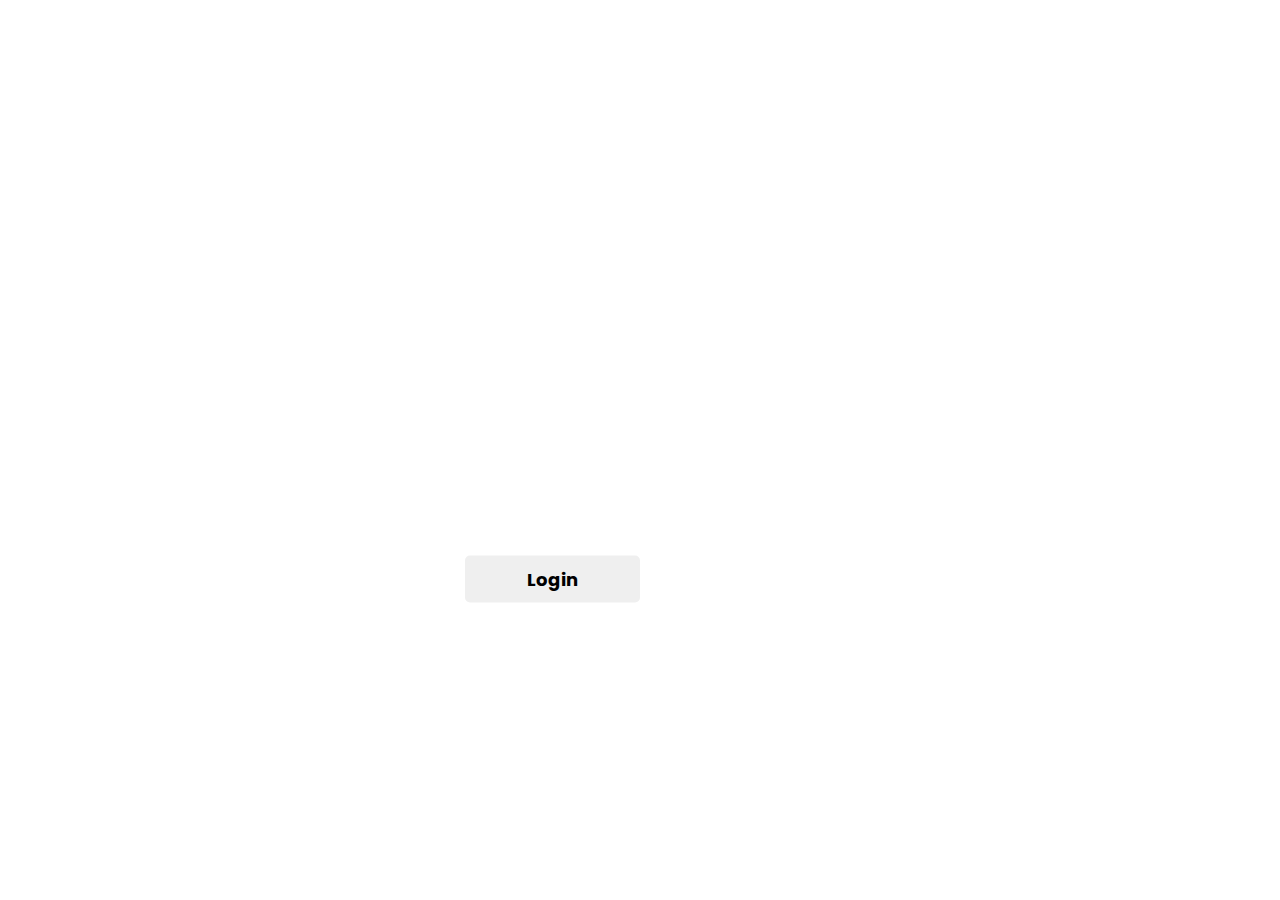
<file: index.html>
<!DOCTYPE html>
<html lang="en">
<head>
    <meta charset="UTF-8">
    <meta http-equiv="X-UA-Compatible" content="IE=edge">
    <meta name="viewport" content="width=device-width, initial-scale=1.0">
    <title>Login</title>
    <link rel="stylesheet" href="style.css">
    <script defer src="./Login.js"></script>
</head>
<body>
    <div class="login">
        <div class="container">
            <h2 class="text-center">Login</h2>
            <br/>
            <form action="/dashboard.html" class="loginForm">
                <div class="input-group">
                    <label for="username" class="label">Username</label>
                    <input type="text" id="username" class="input">
                    <span class="error-message"></span>
                </div>
                <div class="input-group">
                    <label for="password" class="label">Password</label>
                    <input type="password" id="password" class="password">
                    <span class="error-message"></span>
                </div>
                <button type="submit" class="button">Login</button>
            </form>
        </div>
    </div>
</body>
</html>
</file>
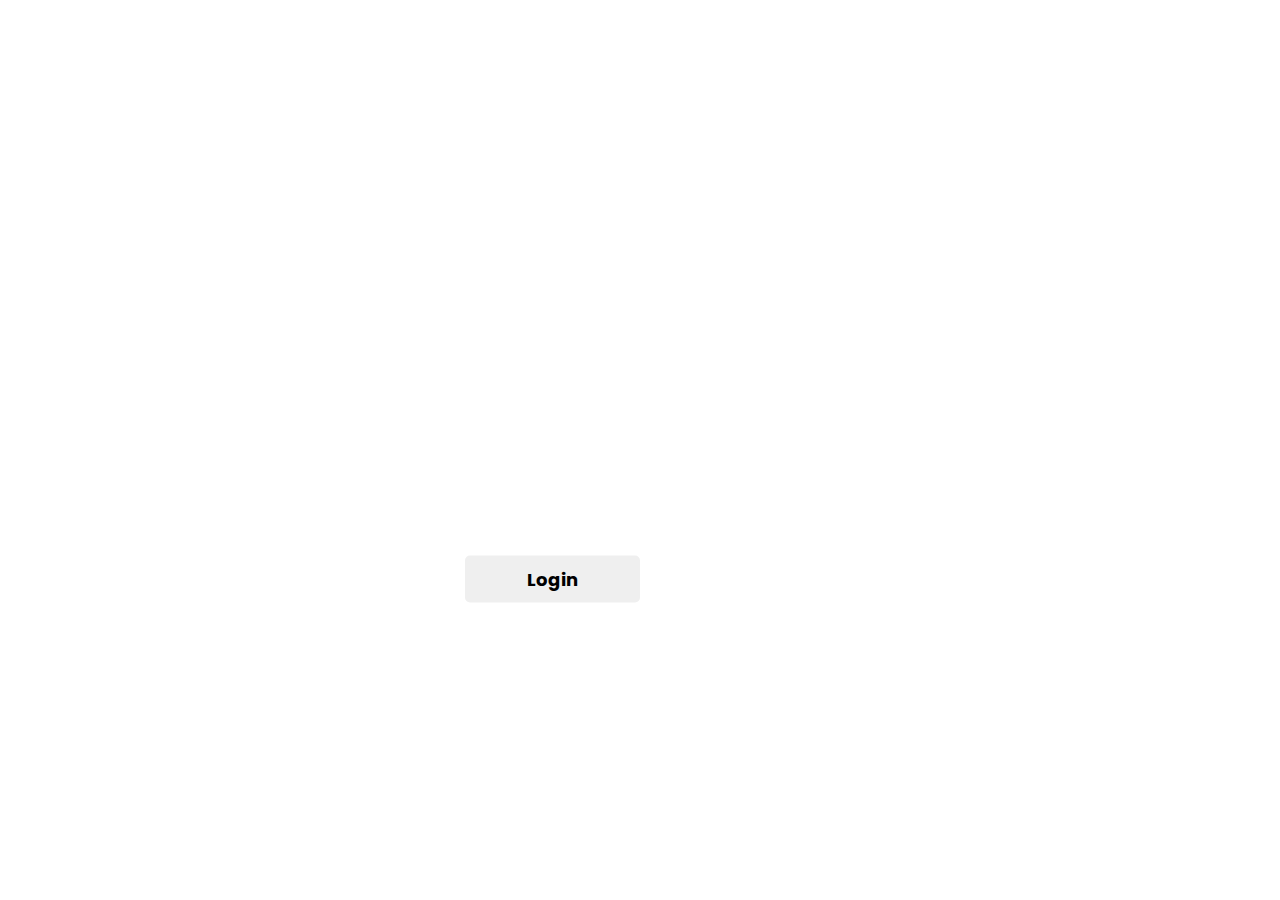
<file: dashboard.html>
<!DOCTYPE html>
<html lang="en">
<head>
    <meta charset="UTF-8">
    <meta http-equiv="X-UA-Compatible" content="IE=edge">
    <meta name="viewport" content="width=device-width, initial-scale=1.0">
    <title>Dashboard</title>
    <script defer src="./auth.js"></script>
    <script defer src="./init.js"></script>
</head>
<body>
    <div class="login">
        <div class="container">
            <div class="text-center">Welcome</div>
            <a href="#" class="logout">Logout</a>
        </div>
    </div>
</body>
</html>
</file>
<file: style.css>
@import url('https://fonts.googleapis.com/css2?family=Poppins:wght@200;300&display=swap');

*{
    font-family: 'Poppins', sans-serif;
    box-sizing: border-box;
    margin: 0;
    padding: 0;
}
body{
    background-image: url('https://qph.fs.quoracdn.net/main-qimg-91e3ea7ce119aa9763286de909e7784a');
    background-repeat: no-repeat;
    background-size: cover;
    display: flex;
}
.container{
    width: 350px;
    top: 50%;
    left: 50%;
    transform: translate(-50%, -50%);
    position: absolute;
    color: #fff;
}
.container h2{
    font-size: 55px;
    text-align: center;
    text-transform: uppercase;
}
.container label{
    font-size: 20px;
    margin: 10px 0;

}
.container input{
    font-size: 16px;
    width: 100%;
    padding: 10px 5px;
    border: 0;
    outline: none;
    border-radius: 5px;
}
.button{
    font-size: 18px;
    font-weight: bold;
    margin: 20px 0;
    padding: 10px 15px;
    width: 50%;
    border-radius: 5px;
    border: 0;
}
</file>
